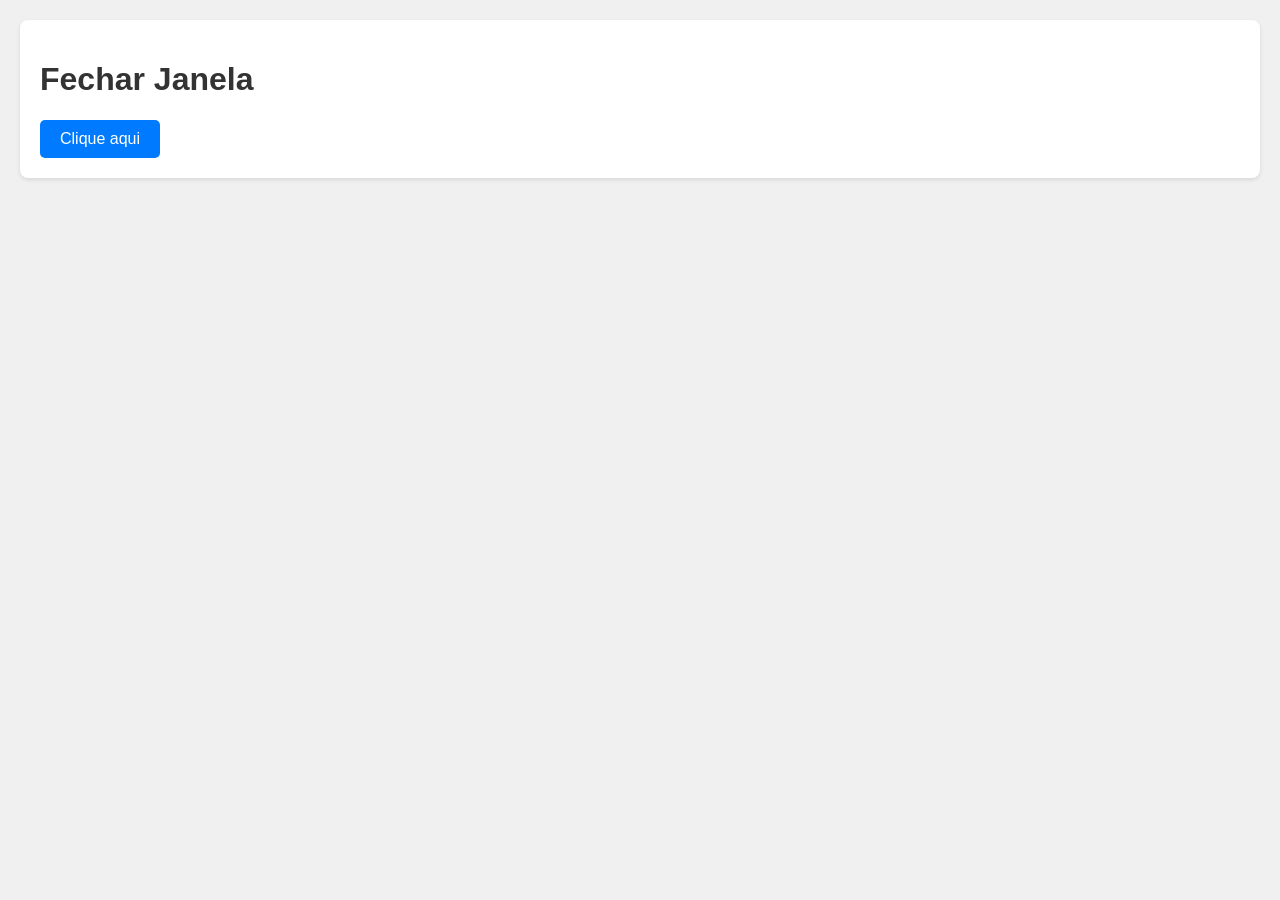
<file: templates/abrir.html>
<!DOCTYPE html>
<html lang="pt-br">

<head>
    <meta charset="UTF-8">
    <meta name="viewport" content="width=device-width, initial-scale=1.0">
    <title>Fechar Janela</title>
    <style>
        body {
            font-family: sans-serif;
            margin: 20px;
            background-color: #f0f0f0;
        }

        .container {
            background-color: #fff;
            padding: 20px;
            border-radius: 8px;
            box-shadow: 0 2px 4px rgba(0, 0, 0, 0.1);
        }

        h1 {
            color: #333;
        }

        .botao-link {
            display: inline-block;
            padding: 10px 20px;
            background-color: #007bff;
            color: #fff;
            text-decoration: none;
            border-radius: 5px;
            transition: background-color 0.3s ease;
        }

        .botao-link:hover {
            background-color: #0056b3;
        }
    </style>
</head>

<body>
    <div class="container">
        <h1>Fechar Janela</h1>

        <a href="http://192.168.0.108/abrir" target="_self" class="botao-link">Clique aqui</a>
    </div>
</body>

</html>
</file>
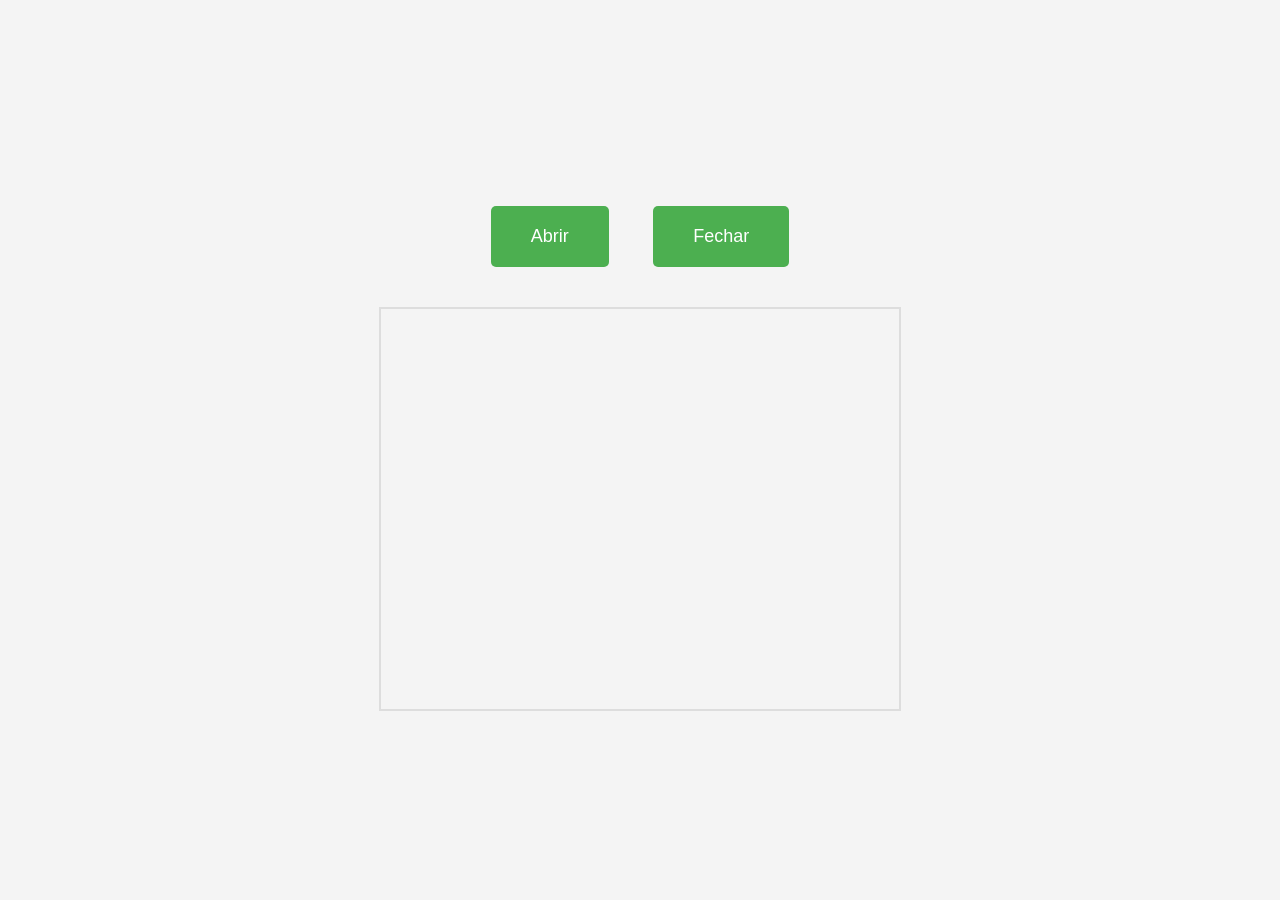
<file: templates/controle.html>
<!DOCTYPE html>
<html lang="pt-br">
<head>
    <meta charset="UTF-8">
    <meta name="viewport" content="width=device-width, initial-scale=1.0">
    <title>Página com Botões</title>
    <style>
        body {
            font-family: Arial, sans-serif;
            text-align: center;
            margin: 0;
            padding: 0;
            display: flex;
            justify-content: center;
            align-items: center;
            height: 100vh;
            background-color: #f4f4f4;
        }
        .container {
            text-align: center;
        }
        iframe {
            width: 80%;
            height: 400px;
            border: 2px solid #ddd;
            margin-top: 20px;

        }
        a {
            display: inline-block;
            margin: 20px;
            padding: 20px 40px;
            font-size: 18px;
            background-color: #4CAF50;
            color: white;
            text-decoration: none;
            border-radius: 5px;
            transition: background-color 0.3s ease;
        }
        a:hover {
            background-color: #45a049;
        }
    </style>
</head>
<body>
    <div class="container">
        <a href="http://192.168.0.101/abrir" target="iframe1">Abrir</a>
        <a href="http://192.168.0.101/fechar" target="iframe1">Fechar</a>
        <iframe name="iframe1" id="iframe1"></iframe>
    </div>
</body>
</html>
</file>
